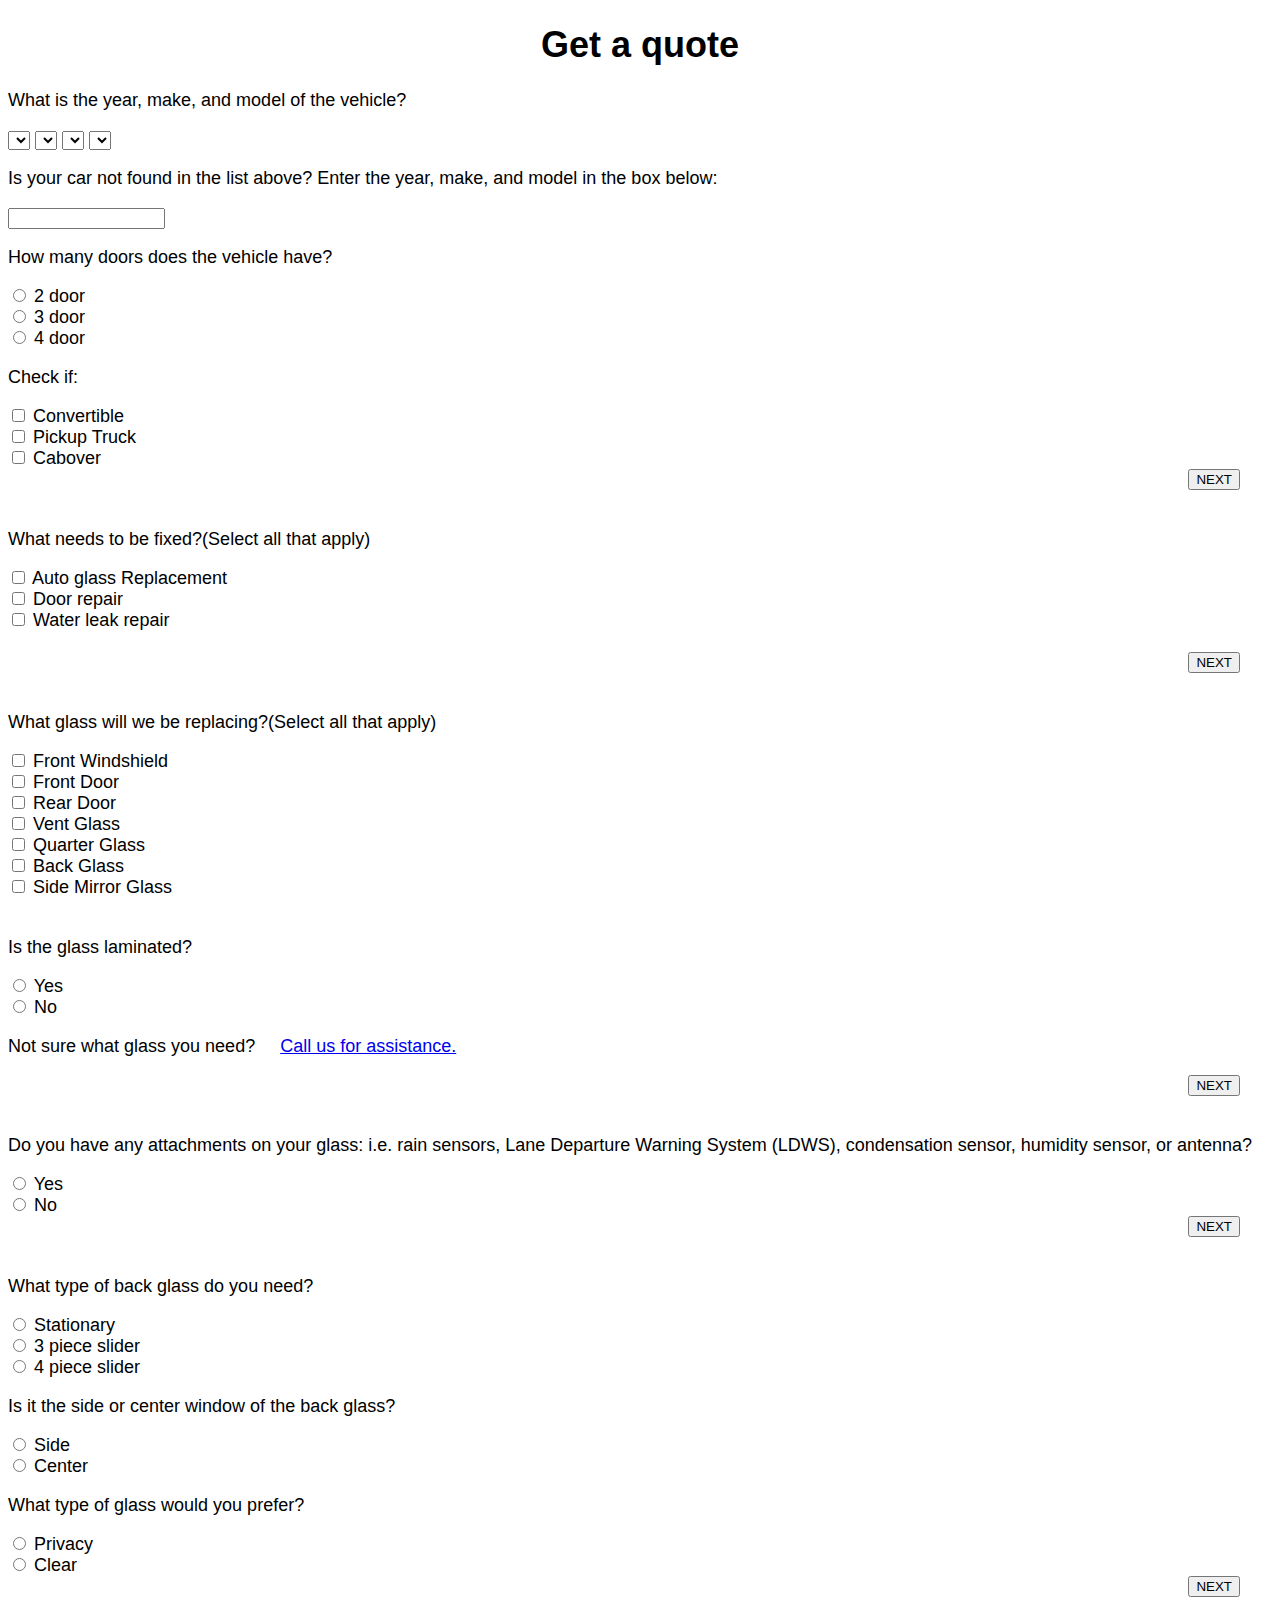
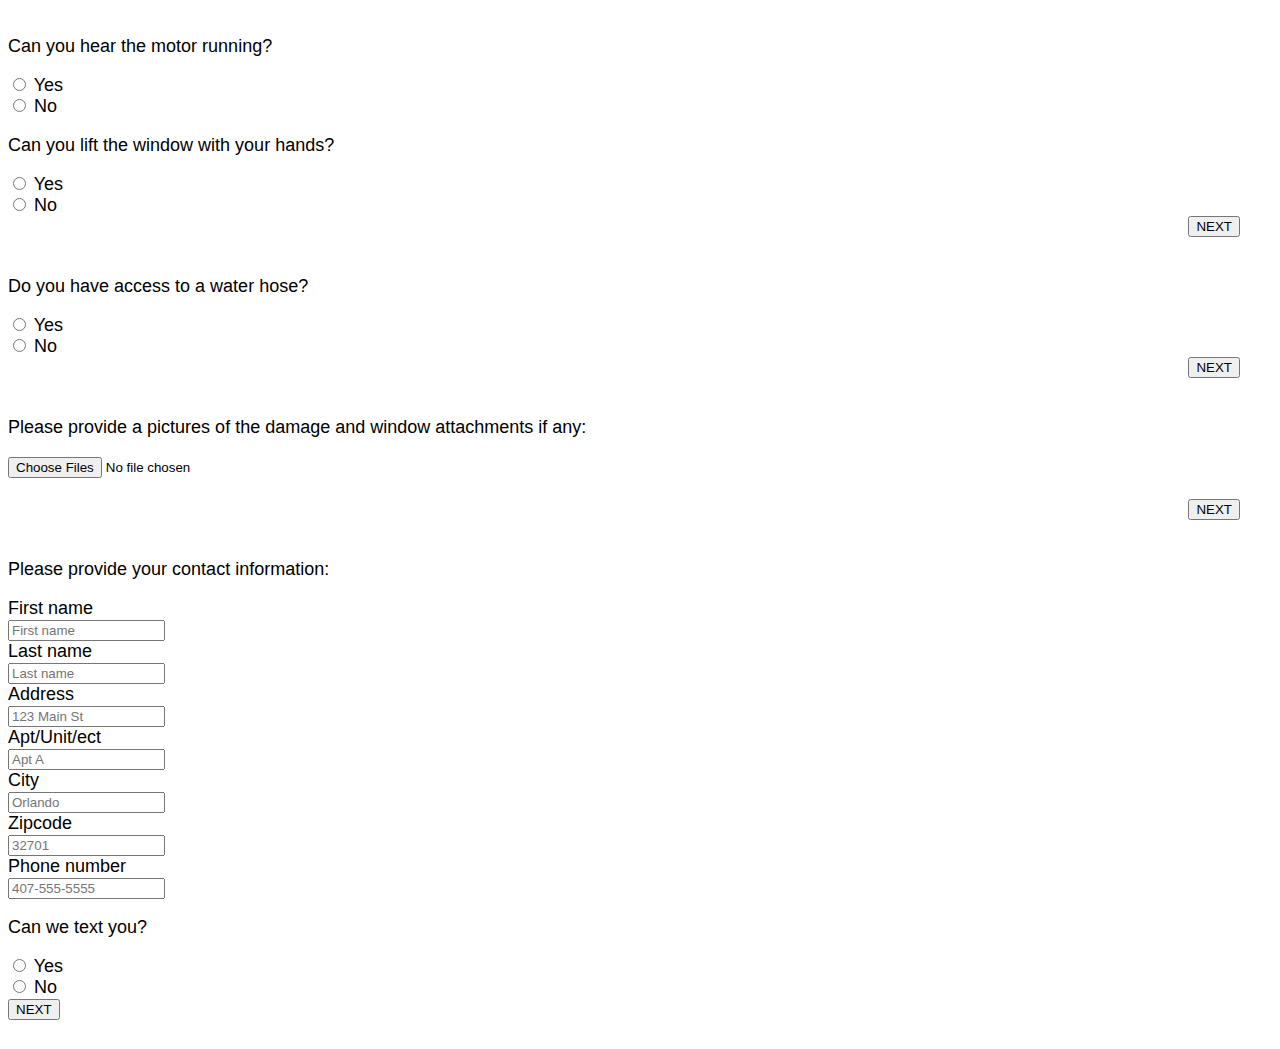
<file: Form/form.html>
<!DOCTYPE html>
<html lang="en">
<head>
  <meta charset="UTF-8">
  <meta name="viewport" content="width=device-width, initial-scale=1.0">
  <meta
    name="description"
    content="DAGplus Autoglass Mobile Windshield Repair and Replacement Vehicle Door Repair Leak Repair Quote request form"
  />
  <title>DAGplus - Quote request form</title>
  <link rel="stylesheet" href="../main.css">
  <script type="text/javascript" src="http://www.carqueryapi.com/js/jquery.min.js"></script>
  <script type="text/javascript" src="http://www.carqueryapi.com/js/carquery.0.3.4.js"></script>
  <script type="text/javascript" src="carQuery.js"></script>
</head>
<body>
  <form action="some endpoint" method="POST">
    <h1 class="title">Get a quote</h1>
    <section id="car-info">
      <p>What is the year, make, and model of the vehicle?</p>
      <select name="car-years" id="car-years"></select>  
      <select name="car-makes" id="car-makes"></select> 
      <select name="car-models" id="car-models"></select>
      <select name="car-model-trims" id="car-model-trims"></select><br>
      <p>Is your car not found in the list above? Enter the year, make, and model in the box below:</p>
      <input type="text" id="other-car" name="other-car">
      <br>
      <p>How many doors does the vehicle have?</p>
      <input type="radio" id="2-door" name="door-num" value="2-door">
      <label for="2-door">2 door</label><br>
      <input type="radio" id="3-door" name="door-num" value="3-door">
      <label for="3-door">3 door</label><br>
      <input type="radio" id="4-door" name="door-num" value="4-door">
      <label for="4-door">4 door</label><br>
      <p>Check if:</p>
      <input type="checkbox" id="convertible" name="convertible" value="convertible">
      <label for="convertible">Convertible</label><br>
      <input type="checkbox" id="pickup" name="pickup" value="pickup">
      <label for="pickup">Pickup Truck</label><br>
      <input type="checkbox" id="cabover" name="cabover" value="cabover">
      <label for="cabover">Cabover</label><br>
      <button type="button" class="next-btn">NEXT</button><br><br>
    </section>
    <section id="job-info">
      <p>What needs to be fixed?(Select all that apply)</p>
      <input type="checkbox" id="glass" name="glass" value="glass">
      <label for="glass">Auto glass Replacement</label><br>
      <input type="checkbox" id="door-repair" name="door-repair" value="door-repair">
      <label for="door-repair">Door repair</label><br>
      <input type="checkbox" id="water" name="water" value="water">
      <label for="water">Water leak repair</label><br><br>
      <button type="button" class="next-btn">NEXT</button><br><br>
    </section>
    <section id="glass-details">
      <p>What glass will we be replacing?(Select all that apply)</p>
      <input type="checkbox" id="front-windshield" name="front-windshield" value="front-windshield">
      <label for="front-windshield">Front Windshield</label><br>
      <input type="checkbox" id="front-door" name="front-door" value="front-door">
      <label for="front-door">Front Door</label><br>
      <input type="checkbox" id="rear-door" name="rear-door" value="rear-door">
      <label for="rear-door">Rear Door</label><br>
      <input type="checkbox" id="vent" name="vent" value="vent-glass">
      <label for="vent">Vent Glass</label><br>
      <input type="checkbox" id="quarter" name="quarter" value="quarter-glass">
      <label for="quarter">Quarter Glass</label><br>
      <input type="checkbox" id="back" name="back" value="back-glass">
      <label for="back">Back Glass</label><br>
      <input type="checkbox" id="side-mirror" name="side-mirror" value="side-mirror-glass">
      <label for="back">Side Mirror Glass</label><br><br>
      <p>Is the glass laminated?</p>
      <input type="radio" id="yes" name="laminated" value="yes">
      <label for="yes">Yes</label><br>
      <input type="radio" id="no" name="laminated" value="no">
      <label for="no">No</label><br>      
      <p>Not sure what glass you need? <a href="tel:+1407-914-0916">Call us for assistance.</a></p>
      <button type="button" class="next-btn">NEXT</button><br><br>
    </section>
    <section id="windshield-glass-details">
      <p>Do you have any attachments on your glass: i.e. rain sensors, Lane Departure Warning System (LDWS), condensation sensor, humidity sensor, or antenna?</p>
      <input type="radio" id="yes" name="attachments" value="yes">
      <label for="yes">Yes</label><br>
      <input type="radio" id="no" name="attachments" value="no">
      <label for="no">No</label><br>
      <button type="button" class="next-btn">NEXT</button><br><br>
    </section>
    <section id="truck-backglass">
      <p>What type of back glass do you need?</p>
      <input type="radio" id="stationary" name="truck-backglass-type" value="stationary">
      <label for="stationary">Stationary</label><br>
      <input type="radio" id="3pc" name="truck-backglass-type" value="3pc">
      <label for="3pc">3 piece slider</label><br>
      <input type="radio" id="4pc" name="truck-backglass-type" value="4pc">
      <label for="4pc">4 piece slider</label><br>
      <p>Is it the side or center window of the back glass?</p>
      <input type="radio" id="side" name="truck-backglass-window" value="side">
      <label for="side">Side</label><br>
      <input type="radio" id="center" name="truck-backglass-window" value="center">
      <label for="center">Center</label><br>
      <p>What type of glass would you prefer?</p>
      <input type="radio" id="privacy" name="truck-backglass-privacy" value="privacy">
      <label for="privacy">Privacy</label><br>
      <input type="radio" id="clear" name="truck-backglass-privacy" value="clear">
      <label for="clear">Clear</label><br>
      <button type="button" class="next-btn">NEXT</button><br><br>
    </section>
    <section id="door-repair">
      <p>Can you hear the motor running?</p>
      <input type="radio" id="yes" name="door-motor" value="yes">
      <label for="yes">Yes</label><br>
      <input type="radio" id="no" name="door-motor" value="no">
      <label for="no">No</label><br>
      <p>Can you lift the window with your hands?</p>
      <input type="radio" id="yes" name="door-lift" value="yes">
      <label for="yes">Yes</label><br>
      <input type="radio" id="no" name="door-lift" value="no">
      <label for="no">No</label><br>
      <button type="button" class="next-btn">NEXT</button><br><br>
    </section>
    <section id="water-leaks">
      <p>Do you have access to a water hose?</p>
      <input type="radio" id="yes" name="water-leaks" value="yes">
      <label for="yes">Yes</label><br>
      <input type="radio" id="no" name="water-leaks" value="no">
      <label for="no">No</label><br>
      <button type="button" class="next-btn">NEXT</button><br><br>
    </section>
    <section id="pictures">
      <p>Please provide a pictures of the damage and window attachments if any:</p>
      <input type="file" id="pictures" name="pictures" multiple><br><br>
      <button type="button" class="next-btn">NEXT</button><br><br>
    </section>
    <section id="contact">
      <p>Please provide your contact information:</p>
      <label for="fname">First name</label><br>
      <input type="text" id="fname" name="fname" placeholder="First name"><br>
      <label for="lname">Last name</label><br>
      <input type="text" id="lname" name="lname" placeholder="Last name"><br>
      <label for="street">Address</label><br>
      <input type="text" id="street" name="street" placeholder="123 Main St"><br>
      <label for="apt">Apt/Unit/ect</label><br>
      <input type="text" id="apt" name="apt" placeholder="Apt A"><br>
      <label for="city">City</label><br>
      <input type="text" id="city" name="city" placeholder="Orlando"><br>
      <label for="zipcode">Zipcode</label><br>
      <input type="text" id="zipcode" name="zipcode" placeholder="32701"><br>
      <label for="phone">Phone number</label><br>
      <input type="tel" id="phone" name="phone" placeholder="407-555-5555"><br>
      <p>Can we text you?</p>
      <input type="radio" id="yes" name="text" value="yes">
      <label for="yes">Yes</label><br>
      <input type="radio" id="no" name="text" value="no">
      <label for="no">No</label><br>
      <button type="submit" class="submit">NEXT</button><br><br>
    </section>
  </form>
</body>
</html>
</file>
<file: main.css>
* {
    box-sizing: border-box;
    font-family: 'Gill Sans', 'Gill Sans MT', Calibri, 'Trebuchet MS', sans-serif;
}

.contact-icons{
    display: flex;
    justify-content: space-evenly;
}

body{
    font-size: 18px;
}

header > img{
    float: left;
}

header > p, a {
    margin: 20px;
}

img{
    margin: auto;
}

.attribution{
    font-size: 10px;
}

.title, h2{
    text-align: center;
}

.next-btn {
    position: absolute;
    right: 40px;
}
</file>
